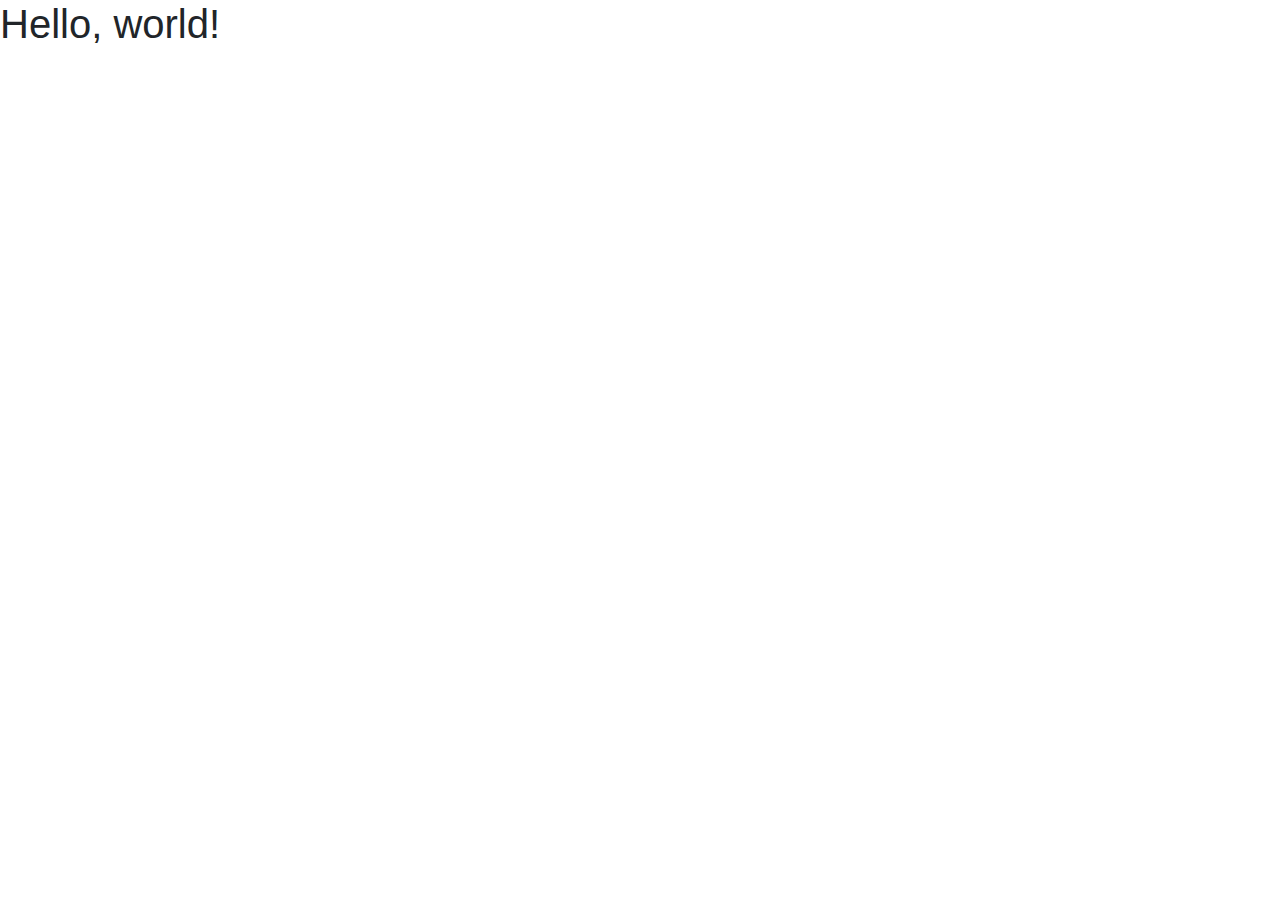
<file: one.html>
<!doctype html>
<html lang="en">
<head>
    <!-- Required meta tags -->
    <meta charset="utf-8">
    <meta name="viewport" content="width=device-width, initial-scale=1, shrink-to-fit=no">

    <!-- Bootstrap CSS -->
    <link rel="stylesheet" href="https://maxcdn.bootstrapcdn.com/bootstrap/4.0.0/css/bootstrap.min.css" integrity="sha384-Gn5384xqQ1aoWXA+058RXPxPg6fy4IWvTNh0E263XmFcJlSAwiGgFAW/dAiS6JXm" crossorigin="anonymous">

    <title>Hello, world!</title>
</head>
<body>
<h1>Hello, world!</h1>

<!-- Optional JavaScript -->
<!-- jQuery first, then Popper.js, then Bootstrap JS -->
<script src="https://code.jquery.com/jquery-3.2.1.slim.min.js" integrity="sha384-KJ3o2DKtIkvYIK3UENzmM7KCkRr/rE9/Qpg6aAZGJwFDMVNA/GpGFF93hXpG5KkN" crossorigin="anonymous"></script>
<script src="https://cdnjs.cloudflare.com/ajax/libs/popper.js/1.12.9/umd/popper.min.js" integrity="sha384-ApNbgh9B+Y1QKtv3Rn7W3mgPxhU9K/ScQsAP7hUibX39j7fakFPskvXusvfa0b4Q" crossorigin="anonymous"></script>
<script src="https://maxcdn.bootstrapcdn.com/bootstrap/4.0.0/js/bootstrap.min.js" integrity="sha384-JZR6Spejh4U02d8jOt6vLEHfe/JQGiRRSQQxSfFWpi1MquVdAyjUar5+76PVCmYl" crossorigin="anonymous"></script>
</body>
</html>
</file>
